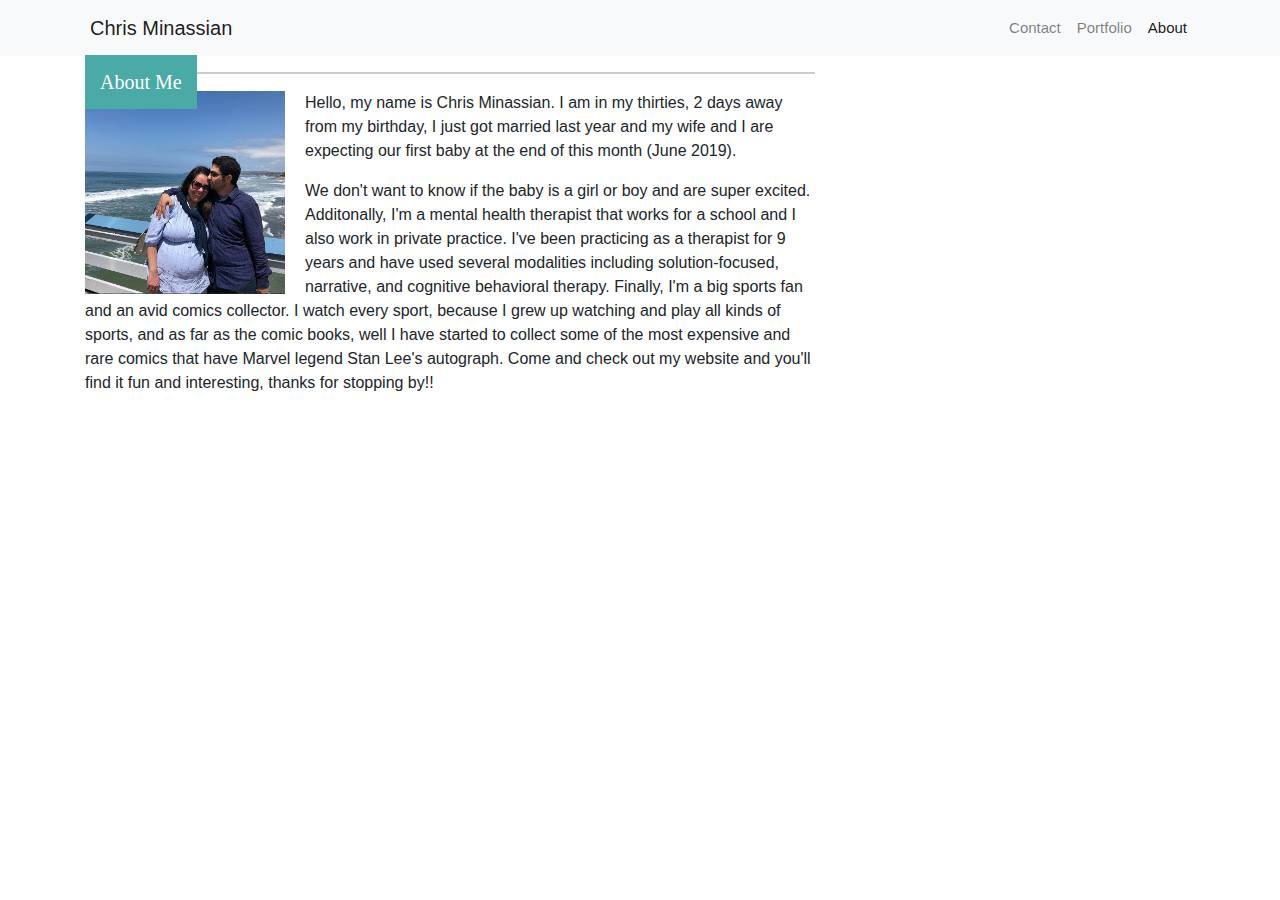
<file: index.html>
<!DOCTYPE html>
<html lang="en-us">
  <head>
    <meta charset="UTF-8" />
    <meta name="viewport" content="width=device-width, initial-scale=1" />
    <title>About Me</title>
    <link rel="stylesheet" href="style.css">

    <link
      rel="stylesheet"
      type="text/css"
      href="https://maxcdn.bootstrapcdn.com/bootstrap/4.0.0/css/bootstrap.min.css"
    />

    <link rel="stylesheet" type="text/css" href="style.css" />
  </head>

  <body>
    <nav class="navbar navbar-expand-lg navbar-light bg-light">
      <div class="container">
        
        <a class="navbar-brand" href="index.html" id="logo">Chris Minassian</a>
        <button
          class="navbar-toggler"
          type="button"
          data-toggle="collapse"
          data-target="#navbarTogglerDemo01"
          aria-controls="navbarTogglerDemo01"
          aria-expanded="false"
          aria-label="Toggle navigation"
        >
          <span class="navbar-toggler-icon"></span>
        </button>
        
        <div class="collapse navbar-collapse" id="navbarTogglerDemo01">
          <ul class="navbar-nav ml-auto mt-2 mt-lg-0">
            <li class="nav-item">
              <a class="nav-link" href="\Users\cmina\Responsive-Portfolio\contact.html">Contact</a>
            </li>
            <li class="nav-item">
              <a class="nav-link" href="\Users\cmina\Responsive-Portfolio\portfolio.html">Portfolio</a>
            </li>
            <li class="nav-item active">
              <a class="nav-link" href="\Users\cmina\Responsive-Portfolio\index.html">About</a>
            </li>
          </ul>
        </div>
       
      </div>
      
    </nav>

    <main class="container">
      <section class="row">
        <div class="col-md-8">
          <article class="block">
            <h1 class="block-header">About Me</h1>
            <hr />
            <img
              id="about-image"
              src="assets/images/Chris.PNG"
              alt="My picture"
            />

            <p>Hello, my name is Chris Minassian.  I am in my thirties, 2 days away from my birthday, I just got married last year and my wife and I are expecting our first baby at the end of this month (June 2019). 
            
           <p>We don't want to know if the baby is a girl or boy and are super excited.  Additonally, I'm a mental health therapist that works for a school and I also work in private practice.  I've been practicing as a therapist for 9 years and have used several modalities including solution-focused, narrative, and cognitive behavioral therapy.  Finally, I'm a big sports fan and an avid comics collector.  I watch every sport, because I grew up watching and play all kinds of sports, and as far as the comic books, well I have started to collect some of the most expensive and rare comics that have Marvel legend Stan Lee's autograph.  Come and check out my website and you'll find it fun and interesting, thanks for stopping by!!
              
            </p>
          </article>
        </div>
      </section>
    </main>

    
    <script
      type="text/javascript"
      src="https://cdnjs.cloudflare.com/ajax/libs/jquery/3.2.1/jquery.min.js"
    ></script>

   
    <script src="https://maxcdn.bootstrapcdn.com/bootstrap/4.0.0/js/bootstrap.min.js"></script>
  </body>
</html>
</file>
<file: style.css>
body {
  height: 100%;
}

header {
  background-color: #ffffff;
  border-bottom-color: #cccccc;
  border-bottom-style: solid;
  border-width: 1px;
  left: 0;
  right: 0;
  top: 0;
  position: fixed;  
  z-index: 2;
}

h1 {
  background-color: #4aaaa5;
  float: left;
  font-size: 20px;
  color: #ffffff;
  font-family: Georgia, 'Times New Roman', Times, serif;
  position: absolute;
  top: -1px;
  padding: 15px;
}

nav {
  padding-top: 25px;
  text-align: right;
  margin: 0;
}

nav a {
  text-decoration: none;
  padding: 5px;
  color: grey; 
  font-size: 15px;
  
}

#fixed {
  width: 92%;
  margin: 0 auto;
  padding: 10px 15px;
  position: relative;
  z-index: 3;
}

#mainContent {
  position: relative;
  margin: 0 auto;
  background-color: #ffffff;
  width: 90%;
  border-style: solid;
  border-color: #dddddd;
  border-width: 1px;
  margin-top: 100px;
  color: #777777;
  padding: 10px 15px;
  height: 300px;
  font-family: Arial, Helvetica, sans-serif;
  font-size: 14px;
  line-height: 1.5em;
}

h2 {
  color: #4AAAA5;
  font-family: Georgia, 'Times New Roman', Times, serif;
  font-size: 18px;
}

hr {
  display: block; height: 1px;
  border: 0; border-top: 2px solid #cccccc;
  margin: 1em 0; padding: 0;
}

img {
  float: left;
  width: 200px;
  margin-right: 20px;
}


footer {
  overflow: auto;
  background-color: #666666;
  border-color: #4AAAA5;
  border-width: 5px;
  border-top-style: solid;
  position: fixed;
  width: 100%;
  bottom: 0;
  left: 0;
  margin: 0;
  color: #ffffff;
  z-index: 2;

}

footer p {
  text-align: center;
  font-size: 10px;
  font-family: Arial, Helvetica, sans-serif;
  padding-top: 10px;
}

input {
  width: 955px;
  padding-top: 6px;
  margin-top: 1px;
  margin-bottom: 10px;
}

#form {
  padding: 10px;
  margin-left: -9px;
}

textarea {
  width: 695px;
  height: 100px;
  padding: 12px 20px;
  box-sizing: border-box;
  border-style: solid;
  border-color: #cccccc;
  border-width: 1px;
  background-color: #ffffff;
  resize: none;
  margin-bottom: 10px;
}

#secondpage {
position: relative;
margin: 0 auto;
background-color: #ffffff;
width: 700px;
border-style: solid;
border-color: #dddddd;
border-width: 1px;
margin-top: 100px;
color: #777777;
padding: 10px 15px;
height: 360px;
font-family: Arial, Helvetica, sans-serif;
font-size: 14px;
line-height: 1.5em;
}

form a {
  background-color: #4AAAA5;
  padding: 10px 20px;
  margin-top: 5px; 
  color: #ffffff;
  font-family: Arial, Helvetica, sans-serif; 
  text-decoration: none;
  font-size: 12px;
}

.column_one img {
  width: 215px;
  height: 150px;
  padding: 10px 0;
  display: block; 
}

.column_two img {
  width: 215px;
  height: 150px;
  padding: 10px 0;
}

.portfolio {
  position: relative;
  margin: 0 auto;
  background-color:#ffffff;
  width: 700px;
  border-style: solid;
  border-color: #dddddd;
  border-width: 1px;
  margin-top: 100px;
  color: #777777;
  padding: 10px 15px;
  height: 600px;
  font-family: Arial, Helvetica, sans-serif;
  font-size: 14px;
  line-height: 1.5em;
  z-index: 1;
}

.box {
  height: 150px;
  padding: 10px 0;
  position: relative;
}

.box a{
  background-color: rgba(74, 170, 165,.5);
  text-decoration: none;
  color: white;
  position: absolute;
  top: 126px;
  left: -1px;
  padding: 5px 0;
  width: 215px;
  text-align: center;
}

.column_one {
  width: 35%;
  float: left;
  position: relative;
}

.column_two {
  width: 35%;
  float: left;
  position: relative;
}
a:hover {
  background-color: #4AAAA5;
  color: #ffffff;
}

.box a:hover {
  background-color:rgba(74, 170, 165,1);
}

input {
  color: grey;
  font-family: Arial, Helvetica, sans-serif;
  width: 690px;
}

#wrapper {
  width: 100%;
}



@media screen and (max-width: 980px) {
  

#fixed {
  width: 89%;
  margin-left: 30px;
}


#mainContent {
  width: 70%;
  margin-left: 30px;
  height: 100%;    
}

#wrapper{
  width: 55%;
  margin-left: 35px;
}

#secondpage {
  width: 550px;
}

input {
  width: 550px;
}

textarea {
  width: 555px;
}

.portfolio {
  margin-left: 20px;
  padding-right: 0px;
  width: 500px;
}

.column_two {
  width: 50%;
  float: right;
}

}
 

@media screen and (max-width: 768px) {

#fixed {
  width: 85%;
}

#wrapper {
  width: 100%;
  position: relative;
  margin-left: 0;
}

#secondpage {
margin: 90px auto;
top: 0;
right: 0;
left: 0;
position: absolute;
width: 90%;
}

input {
  width: 99%;
}

textarea {
  width: 100%;
}

.portfolio {
  margin: 100px auto;
  padding-right: 0px;
  width: 500px;
}

.column_two {
    width: 50%;
    float: right;
}

}


@media screen and (max-width: 640px) {


#fixed {
  width: 100%;
  margin: 0;
}

h1 {
  margin-top: 0;
  width: 100%;
  text-align: center;
  position: absolute;
  top: 0;
  left: 0;
  right: 0;
  padding: 13px 0;
}

nav {
  margin-top: 23px;
  text-align: center;
}


#mainContent {
 width: 81%;
 margin: 120px auto;
 height: 100%;    
}

#mainContent img {
  float: none;
  overflow: auto;
  margin: 0px auto;
  display: block;
}

span {
  visibility: hidden;
}

.column_one {
  float: none;
  margin: 10px auto;
  width: 67%;
  
}

.column_two {
  margin: -8px auto;
  width: 293px;

}

.portfolio {
  width: 350px;
  height: 930px;
}

}
</file>
